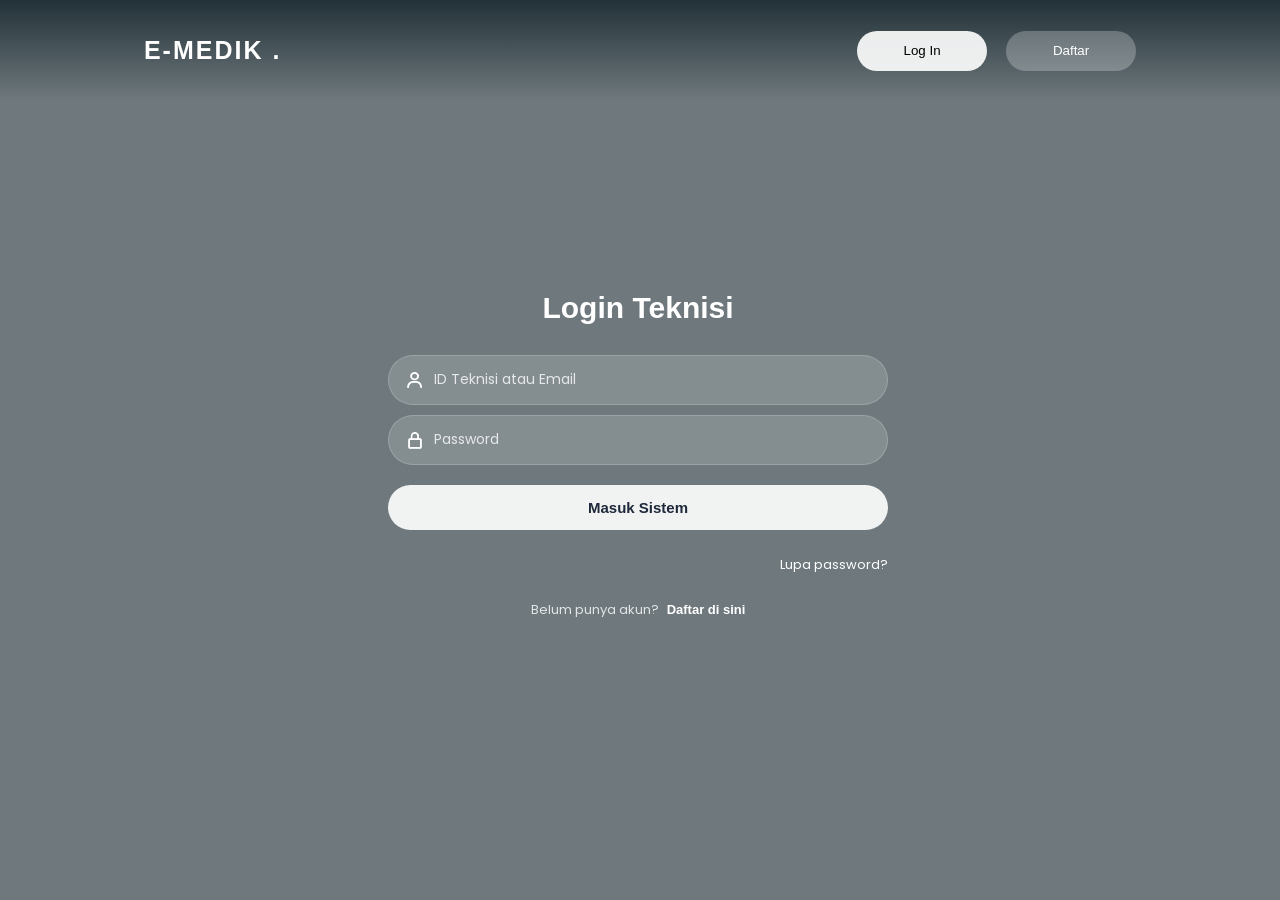
<file: index.html>
<!DOCTYPE html>
<html lang="id">
<head>
    <meta charset="UTF-8">
    <!-- Perintah ini yang akan otomatis mengarahkan pengunjung ke login.html -->
    <meta http-equiv="refresh" content="0;url=login.html">
    <title>Memuat ARTOMORO...</title>
</head>
<body>
    <p>Mengalihkan ke halaman Login... Jika tidak berpindah otomatis, silakan <a href="login.html">klik di sini</a>.</p>
</body>
</html>
</file>
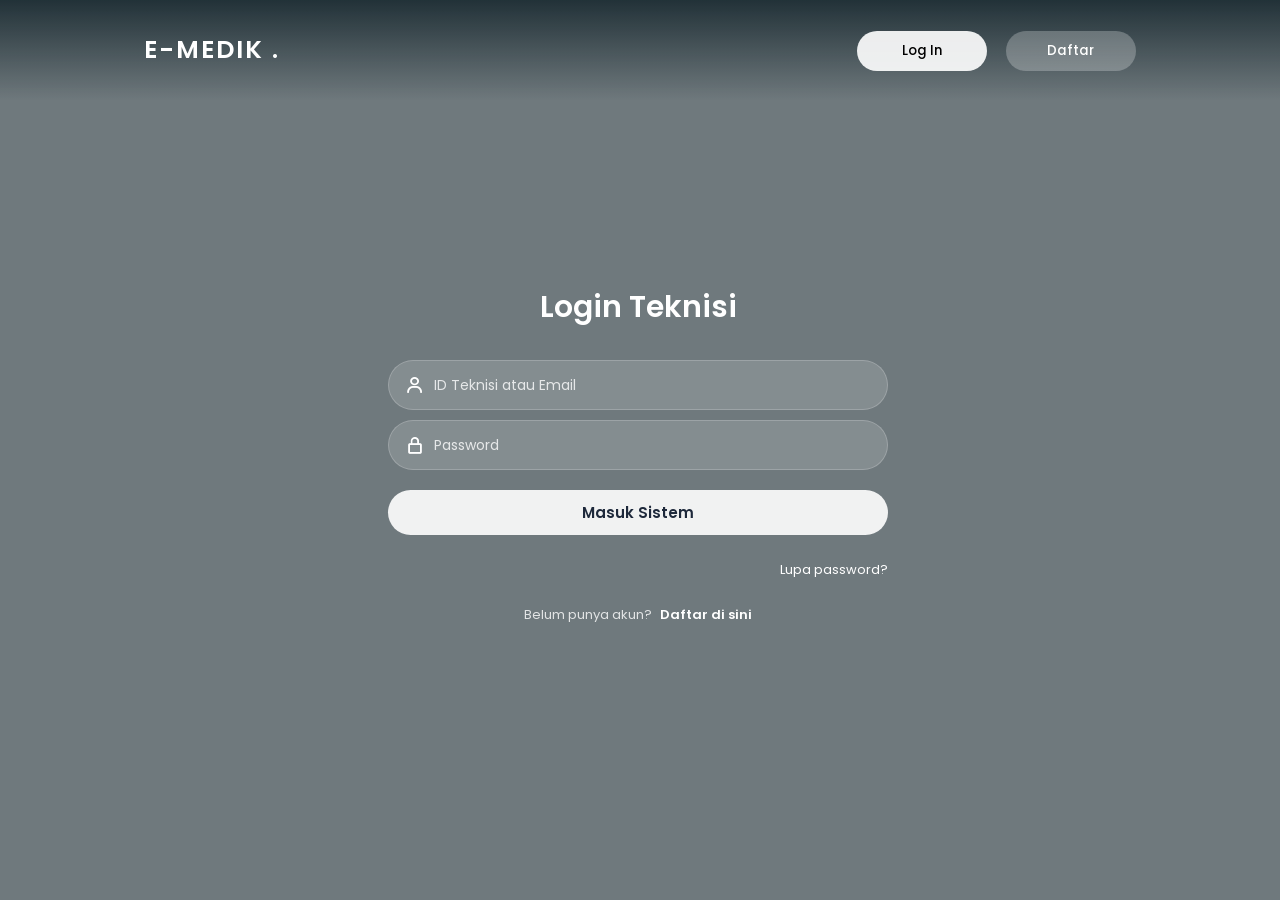
<file: detail.html>
<!DOCTYPE html>
<html lang="id">
<head>
    <meta charset="UTF-8">
    <meta name="viewport" content="width=device-width, initial-scale=1.0">
    <title>Detail Faskes - PT. ARTOMORO</title>
    <script>if (sessionStorage.getItem("kunciAkses") !== "diizinkan") { window.location.replace("login.html"); }</script>
    <style>
        body { background: linear-gradient(135deg, #0f2027, #203a43, #2c5364); color: white; font-family: sans-serif; padding: 40px; }
        .panel { background: rgba(15, 32, 39, 0.8); border: 1px solid #0ea5e9; padding: 40px; border-radius: 20px; max-width: 900px; margin: auto; text-align: center; }
        .btn-back { display: inline-block; background: rgba(255, 255, 255, 0.1); color: white; padding: 8px 20px; border-radius: 20px; text-decoration: none; margin-bottom: 20px; }
        table { width: 100%; border-collapse: collapse; margin-top: 30px; } th, td { padding: 15px; border-bottom: 1px solid rgba(255,255,255,0.1); } th { color: #0ea5e9; text-align: left; }
    </style>
</head>
<body>
    <div class="panel">
        <a href="pkm.html" class="btn-back">Kembali ke Daftar</a>
        <h1 id="judulFaskes" style="color: #0ea5e9;">Memuat...</h1>
        <table><tr><th>No</th><th>Alat Medis</th><th>Status</th></tr><tr><td>1</td><td>Data dari Sheets...</td><td>-</td></tr></table>
    </div>
    <script>
        const nama = new URLSearchParams(window.location.search).get("nama");
        document.getElementById("judulFaskes").innerText = nama ? "Data Laporan: " + nama : "Faskes Tidak Ditemukan";
    </script>
</body>
</html>
</file>
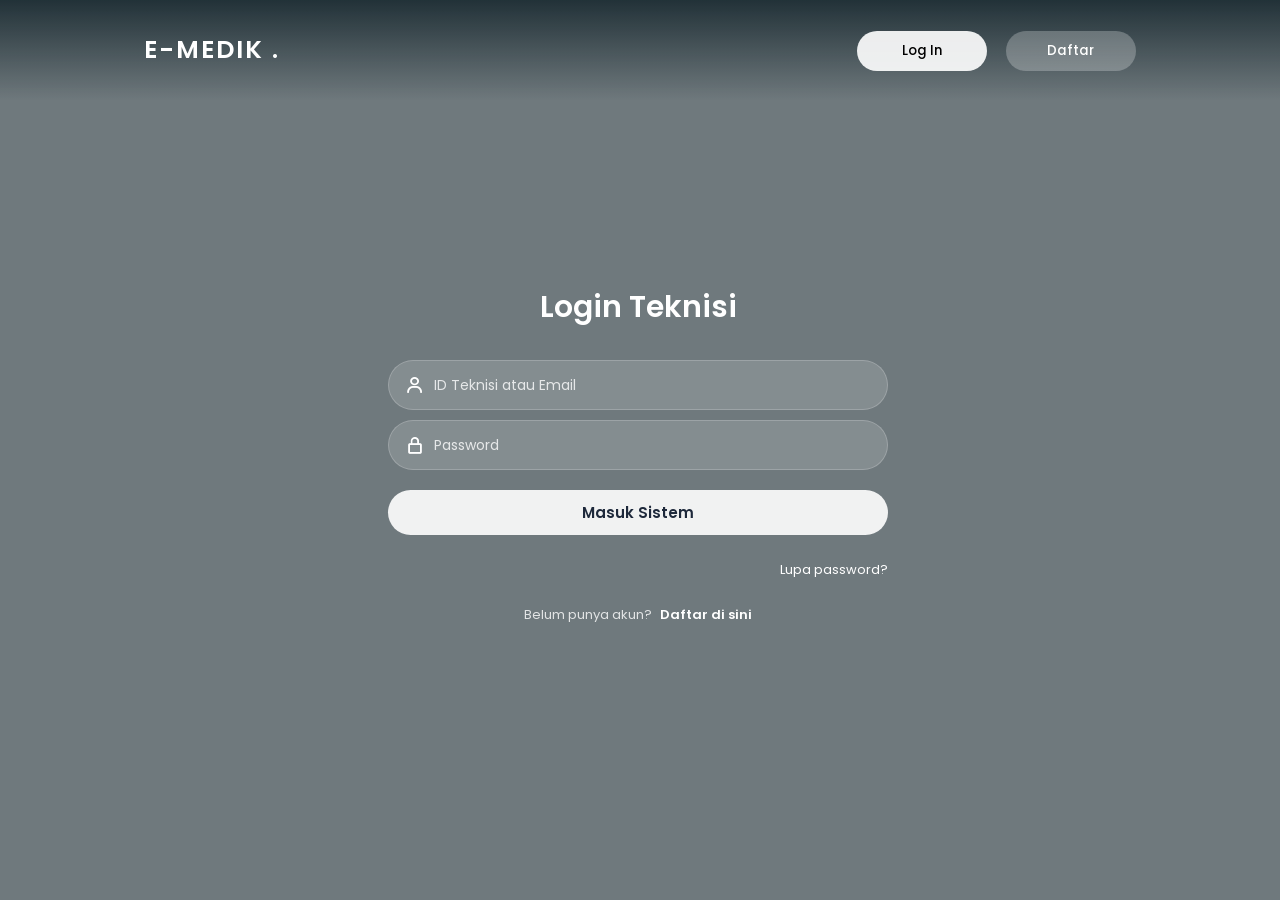
<file: login.html>
<!DOCTYPE html>
<html lang="id">
<head>
    <meta charset="UTF-8" />
    <meta http-equiv="X-UA-Compatible" content="IE=edge" />
    <meta name="viewport" content="width=device-width, initial-scale=1.0" />
    <link href="https://unpkg.com/boxicons@2.1.4/css/boxicons.min.css" rel="stylesheet" />
    <!-- Memanggil CSS -->
    <link rel="stylesheet" href="login.css" />
    <title>Portal Teknisi Elektromedik</title>
</head>

<body>
    <div class="wrapper">
        <nav class="nav">
            <div class="nav-logo">
                <p>E-MEDIK .</p>
            </div>
            <div class="nav-menu" id="navMenu"><ul></ul></div>
            <div class="nav-button">
                <button class="btn white-btn" id="loginBtn" onclick="login()">Log In</button>
                <button class="btn" id="registerBtn" onclick="register()">Daftar</button>
            </div>
            <div class="nav-menu-btn">
                <i class="bx bx-menu" onclick="myMenuFunction()"></i>
            </div>
        </nav>

        <div class="form-box">
            
            <!-- FORM LOGIN (Tanpa tag form agar tidak refresh) -->
            <div class="login-container" id="login">
                <div class="top">
                    <header>Login Teknisi</header>
                </div>
                
                <div class="input-box">
                    <input type="text" id="login-user" class="input-field" placeholder="ID Teknisi atau Email" />
                    <i class="bx bx-user"></i>
                </div>
                <div class="input-box">
                    <input type="password" id="login-pass" class="input-field" placeholder="Password" />
                    <i class="bx bx-lock-alt"></i>
                </div>
                <div class="input-box">
                    <button type="button" class="submit" onclick="prosesLogin()">Masuk Sistem</button>
                </div>
                
                <div class="two-col">
                    <div class="one"></div> 
                    <div class="two">
                        <label><a href="https://wa.me/6289614035927?text=Halo%20Admin,%20saya%20lupa%20password%20akun%20E-MEDIK%20saya." target="_blank">Lupa password?</a></label>
                    </div>
                </div>
                <div class="bottom-link">
                    <span>Belum punya akun? <a href="#" onclick="register()">Daftar di sini</a></span>
                </div>
            </div>

            <!-- FORM REGISTRASI -->
            <div class="register-container" id="register">
                <div class="top">
                    <header>Registrasi Staf</header>
                </div>
                <div class="two-forms">
                    <div class="input-box">
                        <input type="text" id="reg-depan" class="input-field" placeholder="Nama Depan" />
                        <i class="bx bx-user"></i>
                    </div>
                    <div class="input-box">
                        <input type="text" id="reg-belakang" class="input-field" placeholder="Nama Belakang" />
                        <i class="bx bx-user"></i>
                    </div>
                </div>
                <div class="input-box">
                    <input type="text" id="reg-id" class="input-field" placeholder="Email / ID Teknisi" />
                    <i class="bx bx-envelope"></i>
                </div>
                
                <div class="input-box">
                    <button type="button" class="submit" onclick="kirimKeWA()">Daftarkan Akun via WA</button>
                </div>
                <div class="bottom-link">
                    <span>Sudah punya akun? <a href="#" onclick="login()">Login di sini</a></span>
                </div>
            </div>
            
        </div>
    </div>

    <!-- CUSTOM ALERT NOTIFIKASI -->
    <div id="customAlert" class="alert-overlay">
        <div class="alert-box">
            <i class='bx bx-error-circle'></i>
            <h2>Perhatian</h2>
            <p id="alertMessage">Pesan error muncul di sini.</p>
            <button onclick="tutupAlert()">Mengerti</button>
        </div>
    </div>

    <!-- Memanggil Javascript -->
    <script src="login.js"></script>
</body>
</html>
</file>
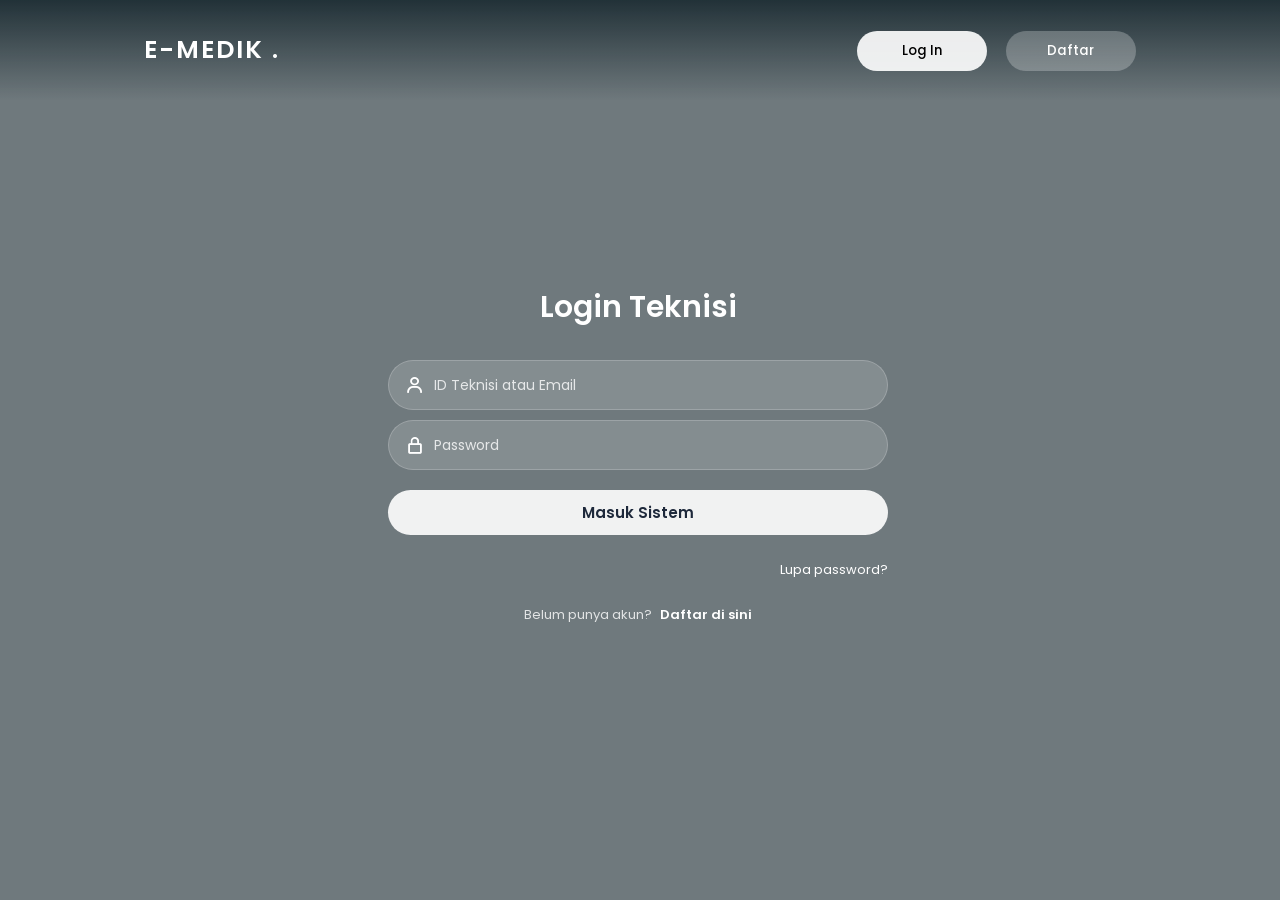
<file: pkm.html>
<!DOCTYPE html>
<html lang="id">
<head>
    <meta charset="UTF-8">
    <meta name="viewport" content="width=device-width, initial-scale=1.0">
    <title>Daftar Faskes - PT. ARTOMORO</title>
    
    <script>
        if (sessionStorage.getItem("kunciAkses") !== "diizinkan") {
            window.location.replace("login.html");
        }
    </script>

    <link href="https://unpkg.com/boxicons@2.1.4/css/boxicons.min.css" rel="stylesheet" />
    <link href="https://fonts.googleapis.com/css2?family=Poppins:wght@300;400;500;600;700&display=swap" rel="stylesheet">

    <style>
        * { margin: 0; padding: 0; box-sizing: border-box; font-family: 'Poppins', sans-serif; }
        body { background: linear-gradient(135deg, #0f2027, #203a43, #2c5364); color: white; min-height: 100vh; }
        
        .navbar {
            display: flex; justify-content: space-between; align-items: center;
            padding: 15px 40px; background: rgba(15, 32, 39, 0.8); backdrop-filter: blur(15px);
            border-bottom: 1px solid rgba(255, 255, 255, 0.1); position: sticky; top: 0; z-index: 100;
        }
        .navbar .logo { font-size: 22px; font-weight: 700; color: #0ea5e9; }
        .btn-back {
            background: rgba(255, 255, 255, 0.1); color: white; border: 1px solid rgba(255, 255, 255, 0.3);
            padding: 8px 20px; border-radius: 20px; font-weight: 600; font-size: 14px; cursor: pointer; text-decoration: none;
            display: flex; align-items: center; gap: 8px; transition: 0.3s;
        }
        .btn-back:hover { background: rgba(14, 165, 233, 0.2); border-color: #0ea5e9; color: #0ea5e9; }

        .container { padding: 40px; max-width: 1200px; margin: auto; }
        
        .header-section { text-align: center; margin-bottom: 30px; }
        .header-section h1 { font-size: 28px; font-weight: 600; color: #0ea5e9; margin-bottom: 15px; }
        
        /* KOTAK PENCARIAN */
        .search-container {
            max-width: 500px; margin: 0 auto 40px auto; position: relative;
        }
        .search-container input {
            width: 100%; padding: 15px 20px 15px 45px; border-radius: 30px;
            background: rgba(15, 32, 39, 0.7); border: 1px solid rgba(14, 165, 233, 0.4);
            color: white; font-size: 15px; outline: none; transition: 0.3s;
        }
        .search-container input:focus { border-color: #0ea5e9; box-shadow: 0 0 15px rgba(14, 165, 233, 0.3); }
        .search-container i { position: absolute; left: 18px; top: 50%; transform: translateY(-50%); font-size: 20px; color: #0ea5e9; }

        /* GRID DAFTAR FASKES */
        .faskes-grid {
            display: grid; grid-template-columns: repeat(auto-fill, minmax(250px, 1fr)); gap: 15px;
        }
        
        .faskes-card {
            background: rgba(15, 32, 39, 0.6); border: 1px solid rgba(255, 255, 255, 0.1);
            padding: 20px; border-radius: 12px; display: flex; align-items: center; gap: 15px;
            text-decoration: none; color: white; transition: 0.3s; backdrop-filter: blur(10px);
        }
        .faskes-card:hover {
            transform: translateY(-5px); background: rgba(14, 165, 233, 0.1); border-color: #0ea5e9;
            box-shadow: 0 10px 20px rgba(14, 165, 233, 0.15);
        }
        .faskes-card i { font-size: 24px; color: #0ea5e9; }
        .faskes-card h3 { font-size: 14px; font-weight: 500; }
    </style>
</head>
<body>

    <nav class="navbar">
        <div class="logo">PT. ARTOMORO .</div>
        <a href="dashboard.html" class="btn-back"><i class='bx bx-arrow-back'></i> Kembali</a>
    </nav>

    <div class="container">
        <div class="header-section">
            <h1>Daftar Fasilitas Kesehatan</h1>
            <p>Pilih Faskes untuk melihat data inventaris dan laporan kerusakan alat.</p>
        </div>

        <div class="search-container">
            <i class='bx bx-search'></i>
            <input type="text" id="inputCari" onkeyup="cariFaskes()" placeholder="Cari nama puskesmas / instansi...">
        </div>

        <!-- Daftar akan di-generate otomatis oleh JavaScript -->
        <div class="faskes-grid" id="faskesList"></div>
    </div>

    <script>
        // Array Data 65 Faskes yang Anda berikan
        const dataFaskes = [
            "Puskesmas Asemrowo", "Puskesmas Balas Klumprik", "Puskesmas Balongsari", "Puskesmas Bangkingan", 
            "Puskesmas Banyu Urip", "Puskesmas Benowo", "Puskesmas Bulak Banteng", "Puskesmas Dr. Soetomo", 
            "Puskesmas Dukuh Kupang", "Puskesmas Dupak", "Puskesmas Gading", "Puskesmas Gayungan", 
            "Puskesmas Gundih", "Puskesmas Gunung Anyar", "Puskesmas Jagir", "Puskesmas Jemursari", 
            "Puskesmas Jeruk", "Puskesmas Kalijudan", "Puskesmas Kalirungkut", "Puskesmas Kebonsari", 
            "Puskesmas Kedungdoro", "Puskesmas Kedurus", "Puskesmas Kenjeran", "Puskesmas Keputih", 
            "Puskesmas Ketabang", "Puskesmas Klampis Ngasem", "Puskesmas Krembangan Selatan", "Puskesmas Lidah Kulon", 
            "Puskesmas Lontar", "Puskesmas Made", "Puskesmas Manukan Kulon", "Puskesmas Medokan Ayu", 
            "Puskesmas Menur", "Puskesmas Mojo", "Puskesmas Moro Krembangan", "Puskesmas Mulyorejo", 
            "Puskesmas Ngagel Rejo", "Puskesmas Pacar Keling", "Puskesmas Pakis", "Puskesmas Pegirian", 
            "Puskesmas Peneleh", "Puskesmas Perak Timur", "Puskesmas Pucangsewu", "Puskesmas Putat Jaya", 
            "Puskesmas Rangkah", "Puskesmas Sawah Pulo", "Puskesmas Sawahan", "Puskesmas Sememi", 
            "Puskesmas Sidosermo", "Puskesmas Sidotopo", "Puskesmas Sidotopo Wetan", "Puskesmas Simolawang", 
            "Puskesmas Simomulyo", "Puskesmas Siwalankerto", "Puskesmas Tambak Wedi", "Puskesmas Tambakrejo", 
            "Puskesmas Tanah Kali Kedinding", "Puskesmas Tanjungsari", "Puskesmas Tembok Dukuh", "Puskesmas Tenggilis", 
            "Puskesmas Wiyung", "Puskesmas Wonokromo", "Puskesmas Wonokusumo", "GFK", "Labkesda"
        ];

        const containerFaskes = document.getElementById("faskesList");

        // Fungsi mencetak kartu Faskes
        function renderFaskes(data) {
            containerFaskes.innerHTML = "";
            data.forEach(faskes => {
                // Perhatikan: link mengarah ke 1 file (detail.html) dengan membawa nama puskesmas
                const urlAman = encodeURIComponent(faskes);
                const htmlCard = `
                    <a href="detail.html?nama=${urlAman}" class="faskes-card item-faskes">
                        <i class='bx bx-clinic'></i>
                        <h3>${faskes}</h3>
                    </a>
                `;
                containerFaskes.innerHTML += htmlCard;
            });
        }

        // Tampilkan semua saat pertama kali dibuka
        renderFaskes(dataFaskes);

        // Fungsi Filter Pencarian (Cari Cepat)
        function cariFaskes() {
            const keyword = document.getElementById("inputCari").value.toLowerCase();
            const hasilFilter = dataFaskes.filter(faskes => faskes.toLowerCase().includes(keyword));
            renderFaskes(hasilFilter);
        }
    </script>
</body>
</html>
</file>
<file: login.css>
@import url("https://fonts.googleapis.com/css2?family=Poppins:wght@400;500;600;700&display=swap");

* {
    margin: 0;
    padding: 0;
    box-sizing: border-box;
    font-family: "Poppins", sans-serif;
}

body {
    background: url("https://scx2.b-cdn.net/gfx/news/hires/2018/ctscan.jpg");
    background-size: cover;
    background-repeat: no-repeat;
    background-attachment: fixed;
    background-position: center;
    overflow: hidden;
}

.wrapper {
    display: flex;
    justify-content: center;
    align-items: center;
    min-height: 100vh;
    background: rgba(15, 32, 39, 0.6);
}

.nav {
    position: fixed;
    top: 0;
    display: flex;
    justify-content: space-around;
    width: 100%;
    height: 100px;
    line-height: 100px;
    background: linear-gradient(rgba(15, 32, 39, 0.8), transparent);
    z-index: 100;
}

.nav-logo p {
    color: white;
    font-size: 25px;
    font-weight: 600;
    letter-spacing: 2px;
}

.nav-menu ul { display: flex; }
.nav-menu ul li { list-style-type: none; }
.nav-menu ul li .link {
    text-decoration: none;
    font-weight: 500;
    color: #fff;
    padding-bottom: 15px;
    margin: 0 25px;
}
.link:hover, .active { border-bottom: 2px solid #fff; }

.nav-button .btn {
    width: 130px;
    height: 40px;
    font-weight: 500;
    background: rgba(255, 255, 255, 0.25);
    border: none;
    border-radius: 30px;
    cursor: pointer;
    transition: 0.3s ease;
    color: #fff;
}
.btn:hover { background: rgba(255, 255, 255, 0.4); }
#registerBtn { margin-left: 15px; }
.btn.white-btn { background: rgba(255, 255, 255, 0.9); color: #000; }
.btn.white-btn:hover { background: rgba(255, 255, 255, 0.7); }
.nav-menu-btn { display: none; }

.form-box {
    position: relative;
    display: flex;
    align-items: center;
    justify-content: center;
    width: 512px;
    height: 420px;
    overflow: hidden;
    z-index: 2;
}

.login-container {
    position: absolute;
    left: 4px;
    width: 500px;
    display: flex;
    flex-direction: column;
    transition: 0.5s ease-in-out;
}
.register-container {
    position: absolute;
    right: -520px;
    width: 500px;
    display: flex;
    flex-direction: column;
    transition: 0.5s ease-in-out;
}

.top span {
    color: #fff;
    font-size: small;
    padding: 10px 0;
    display: flex;
    justify-content: center;
}
.top span a {
    font-weight: 500;
    color: #fff;
    margin-left: 5px;
}
header {
    color: #fff;
    font-size: 30px;
    text-align: center;
    padding: 10px 0 30px 0;
    font-weight: 600;
}

.two-forms { display: flex; gap: 10px; }

.input-field {
    font-size: 14px;
    background: rgba(255, 255, 255, 0.15);
    color: #fff;
    height: 50px;
    width: 100%;
    padding: 0 10px 0 45px;
    border: 1px solid rgba(255, 255, 255, 0.2);
    border-radius: 30px;
    outline: none;
    transition: 0.2s ease;
}
.input-field:hover, .input-field:focus {
    background: rgba(255, 255, 255, 0.25);
    border-color: #fff;
}
::-webkit-input-placeholder { color: rgba(255, 255, 255, 0.8); }

.input-box { position: relative; margin-bottom: 10px; }
.input-box i {
    position: absolute;
    top: 15px;
    left: 17px;
    color: #fff;
    font-size: 20px;
}

.submit {
    font-size: 15px;
    font-weight: 600;
    color: #1e293b;
    height: 45px;
    width: 100%;
    border: none;
    border-radius: 30px;
    outline: none;
    background: rgba(255, 255, 255, 0.9);
    cursor: pointer;
    transition: 0.3s ease-in-out;
    margin-top: 10px;
}
.submit:hover {
    background: rgba(255, 255, 255, 1);
    box-shadow: 0 5px 15px rgba(0, 0, 0, 0.3);
}

.two-col {
    display: flex;
    justify-content: space-between;
    color: #fff;
    font-size: small;
    margin-top: 15px;
}
.two-col .one { display: flex; align-items: center; gap: 5px; }
.two label a { text-decoration: none; color: #fff; }
.two label a:hover { text-decoration: underline; }

.bottom-link {
    text-align: center;
    margin-top: 25px;
    font-size: 13px;
    color: rgba(255, 255, 255, 0.8);
}
.bottom-link a {
    color: #fff;
    font-weight: 600;
    text-decoration: none;
    margin-left: 5px;
    transition: 0.3s;
}
.bottom-link a:hover {
    color: #10b981;
    text-decoration: underline;
}

/* CUSTOM ALERT POPUP CSS */
.alert-overlay {
    position: fixed;
    top: 0;
    left: 0;
    width: 100%;
    height: 100%;
    background: rgba(0, 0, 0, 0.4);
    backdrop-filter: blur(5px);
    display: none;
    justify-content: center;
    align-items: center;
    z-index: 9999;
}

.alert-box {
    background: rgba(15, 32, 39, 0.85);
    border: 1px solid rgba(255, 255, 255, 0.2);
    border-radius: 20px;
    padding: 30px;
    width: 90%;
    max-width: 380px;
    text-align: center;
    color: white;
    box-shadow: 0 15px 30px rgba(0, 0, 0, 0.3);
    animation: popUp 0.3s ease-out;
}

.alert-box i { font-size: 60px; color: #ef4444; margin-bottom: 10px; }
.alert-box h2 { font-size: 22px; font-weight: 600; margin-bottom: 5px; }
.alert-box p {
    font-size: 14px;
    color: rgba(255, 255, 255, 0.8);
    margin-bottom: 25px;
    line-height: 1.5;
}

.alert-box button {
    background: rgba(255, 255, 255, 0.9);
    color: #1e293b;
    border: none;
    padding: 10px 30px;
    border-radius: 30px;
    font-weight: 600;
    font-size: 15px;
    cursor: pointer;
    transition: 0.3s;
}

.alert-box button:hover {
    background: white;
    box-shadow: 0 0 15px rgba(255, 255, 255, 0.4);
    transform: scale(1.05);
}

@keyframes popUp {
    0% { transform: scale(0.5); opacity: 0; }
    100% { transform: scale(1); opacity: 1; }
}

@media only screen and (max-width: 786px) {
    .nav-button { display: none; }
    .nav-menu.responsive { top: 100px; }
    .nav-menu {
        position: absolute;
        top: -800px;
        display: flex;
        justify-content: center;
        background: rgba(255, 255, 255, 0.1);
        width: 100%;
        height: 90vh;
        backdrop-filter: blur(20px);
        transition: 0.3s;
    }
    .nav-menu ul { flex-direction: column; text-align: center; }
    .nav-menu-btn { display: block; }
    .nav-menu-btn i {
        font-size: 25px;
        color: #fff;
        padding: 10px;
        background: rgba(255, 255, 255, 0.2);
        border-radius: 50%;
        cursor: pointer;
        transition: 0.3s;
    }
    .nav-menu-btn i:hover { background: rgba(255, 255, 255, 0.3); }
}

@media only screen and (max-width: 540px) {
    .wrapper { min-height: 100vh; }
    .form-box { width: 100%; height: 500px; }
    .register-container, .login-container { width: 100%; padding: 0 20px; }
    .register-container .two-forms { flex-direction: column; gap: 0; }
}
</file>
